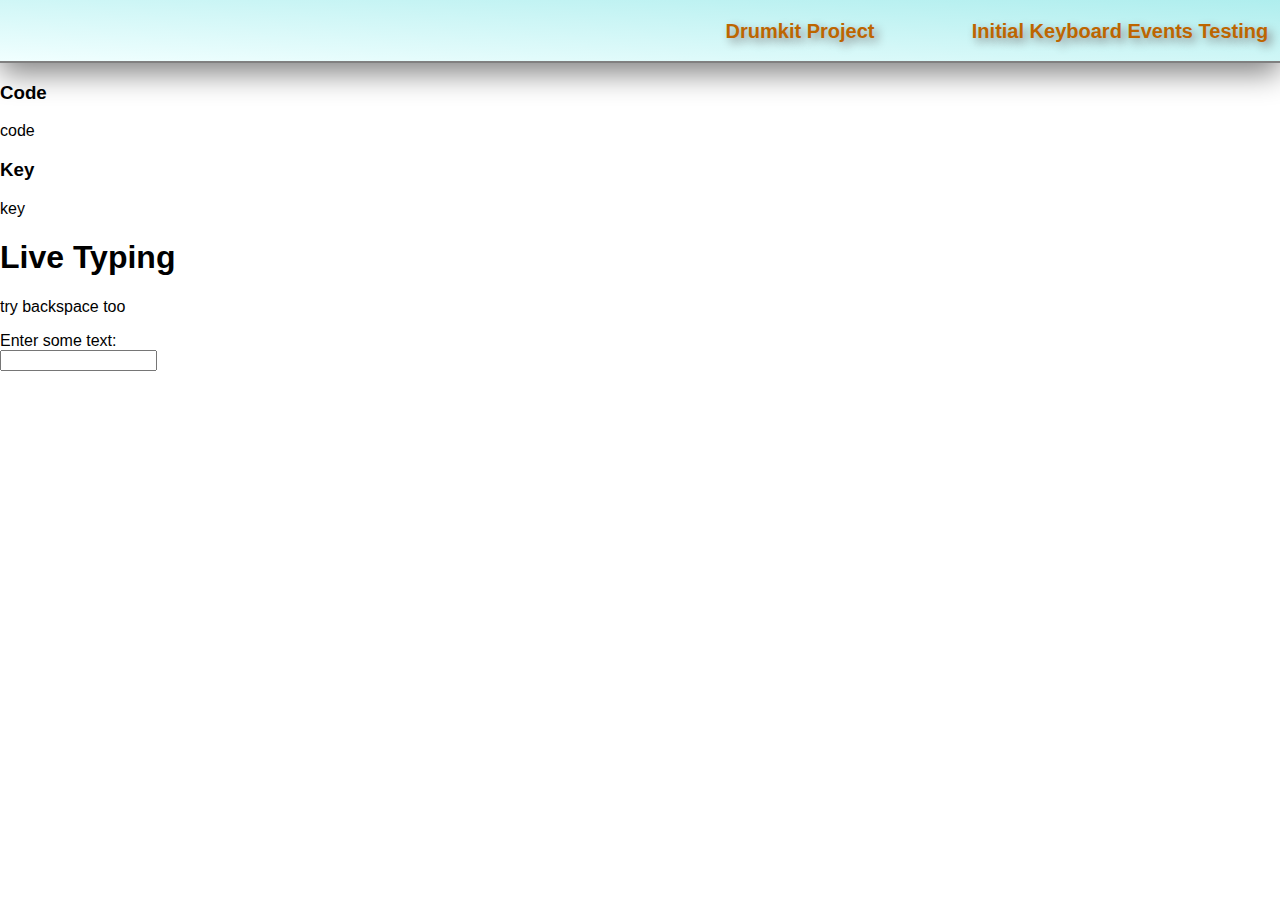
<file: initialLearning.html>
<!DOCTYPE html>
<html lang="en">
<head>
    <meta charset="UTF-8">
    <meta name="viewport" content="width=device-width, initial-scale=1.0">
    <title>Keycode Generator</title>
    <link rel="stylesheet" type="text/css" href="./main.css">
</head>
<body>
    <header>
        <nav>
            <div class="navContainer">
                <ul>
                    <li>
                        <a href="./index.html">Drumkit Project</a>
                    </li>
                    <li>
                        <a href="./initialLearning.html">Initial Keyboard Events Testing</a>
                    </li>
                </ul>
            </div>            
        </nav>
    </header>

    <div>
        <div>
            <h3>Code</h3>
            <p id="code">code</p>
        </div>
        <div>
            <h3>Key</h3>
            <p id="key">key</p>
        </div>
    </div>

    <div>  
        <h1>Live Typing</h1>    
        <p>try backspace too</p>  
        <label for="input">Enter some text:<br></label>
        <input id="input" type="text" >
        <hp id="inputText"></p>
    </div>

    <script src="./initialTest.js"></script>
</body>
</html>
</file>
<file: main.css>
* {
    box-sizing: border-box;
    font-family: 'Gill Sans', 'Gill Sans MT', Calibri, 'Trebuchet MS', sans-serif;
}
body {
    margin:0;
}
/* HEADER AND FOOTER */
header, footer {
    background-image: linear-gradient(to top right, rgb(241, 255, 255), paleturquoise);
    color: rgb(190, 117, 0);
    height: 7vh;
    width: 100vw;
}
header {
    border-bottom: solid 2px grey;
    box-shadow:  0px 10px 30px grey;
    z-index: 1;
}
footer {
    border-top: solid 2px grey;
}
nav, .navContainer, .navContainer > ul {
    height: inherit;
}
.navContainer {
    width: 50%;
    margin: 0;
    float: inline-end;
}

/* nav flexBox */
.navContainer > ul {
    list-style-type: none;
    margin: 0;
    /* padding: top right bottom left */
    padding:  0;
    display: flex;
    flex-flow: row nowrap;
    justify-content: space-evenly;
    align-items: stretch;
}
.navContainer > ul > li {
    width: 50%;
    height: inherit;
    /* centre align text */
    display: flex;
    align-items: center;
    justify-content: center;
}
/* nav links */
.navContainer > ul > li > a {
    color: rgb(189, 101, 0);
    text-shadow: 4px 4px 10px grey;
    text-decoration: none;
    font-size: 15pt;
    font-weight: 700;
    display:flex;
    align-items: center;
    justify-content: center;
    padding: 10px;
}
/* change colour on hover */
.navContainer > ul > li > a:hover {
    color: darkmagenta;
} 

/* Main Container */

@keyframes mainBackground {
    0% {background-size: 10px 6.6px;}
    100% {background-size: 9.8px 6.6px;}
} 
#mainContainer {
    z-index: 0.9;
    width: 100vw;
    min-height: 90vh;
    height: auto;
    background: rgb(235, 235, 235) url("./images/pebbledash.jpg") repeat;
    background-size: 10px 6.6px;
    /* animation: name, duration, timing-function, delay,  iteration */
    animation: mainBackground linear 3s infinite alternate;
    /* flex */
    display: flex;
    justify-content: center;
    align-items: center;
}

/* Drumkit Conttainer */
.sectionContainer {
    width: 70%;
    height: 70vh;
    background-image: linear-gradient(to top right, rgb(241, 255, 255), paleturquoise);
    border-radius: 100px;
    border-bottom: solid 5px grey;
    border-right: solid 5px grey;
    box-shadow: 5px 5px 10px grey;
    /* flex */
    display: flex;
    justify-content: center;
    align-items: center;
}
#drumkitContainer {
    width: 80%;
    height: auto;
    /* flex */
    display: flex;
    flex-flow: row wrap;
    justify-content: center;
    align-content: space-between;
}
.pieceOfKit {
    width: 150px;
    height: 150px;
    margin: 20px;
    background-image: linear-gradient(to top right, rgb(253, 240, 219), rgb(190, 117, 0));
    border-bottom: solid 2px grey;
    border-right: solid 2px grey;
    box-shadow: 2px 2px 10px grey;
    border-radius: 10px;
    display: flex;
    flex-flow: column;
    justify-content: center;
    align-items: center;
}
.pieceOfKit > h3, .pieceOfKit > p {
    color: navy;
    padding: 3px;
    text-align: center;
    text-shadow: 2px 2px 2px white;
}
@keyframes grow {
    0%{font-size: 1.17em;}
    60%{font-size: 1.5em}
    80%{font-size: 1.3em}
    100%{font-size: 1.5em;}
}
.pieceOfKit:hover h3{
    color: darkmagenta;
    animation: grow 0.3s linear 0.1s 1;
    animation-fill-mode: forwards;
}
.audio {
    display: none;
}
</file>
